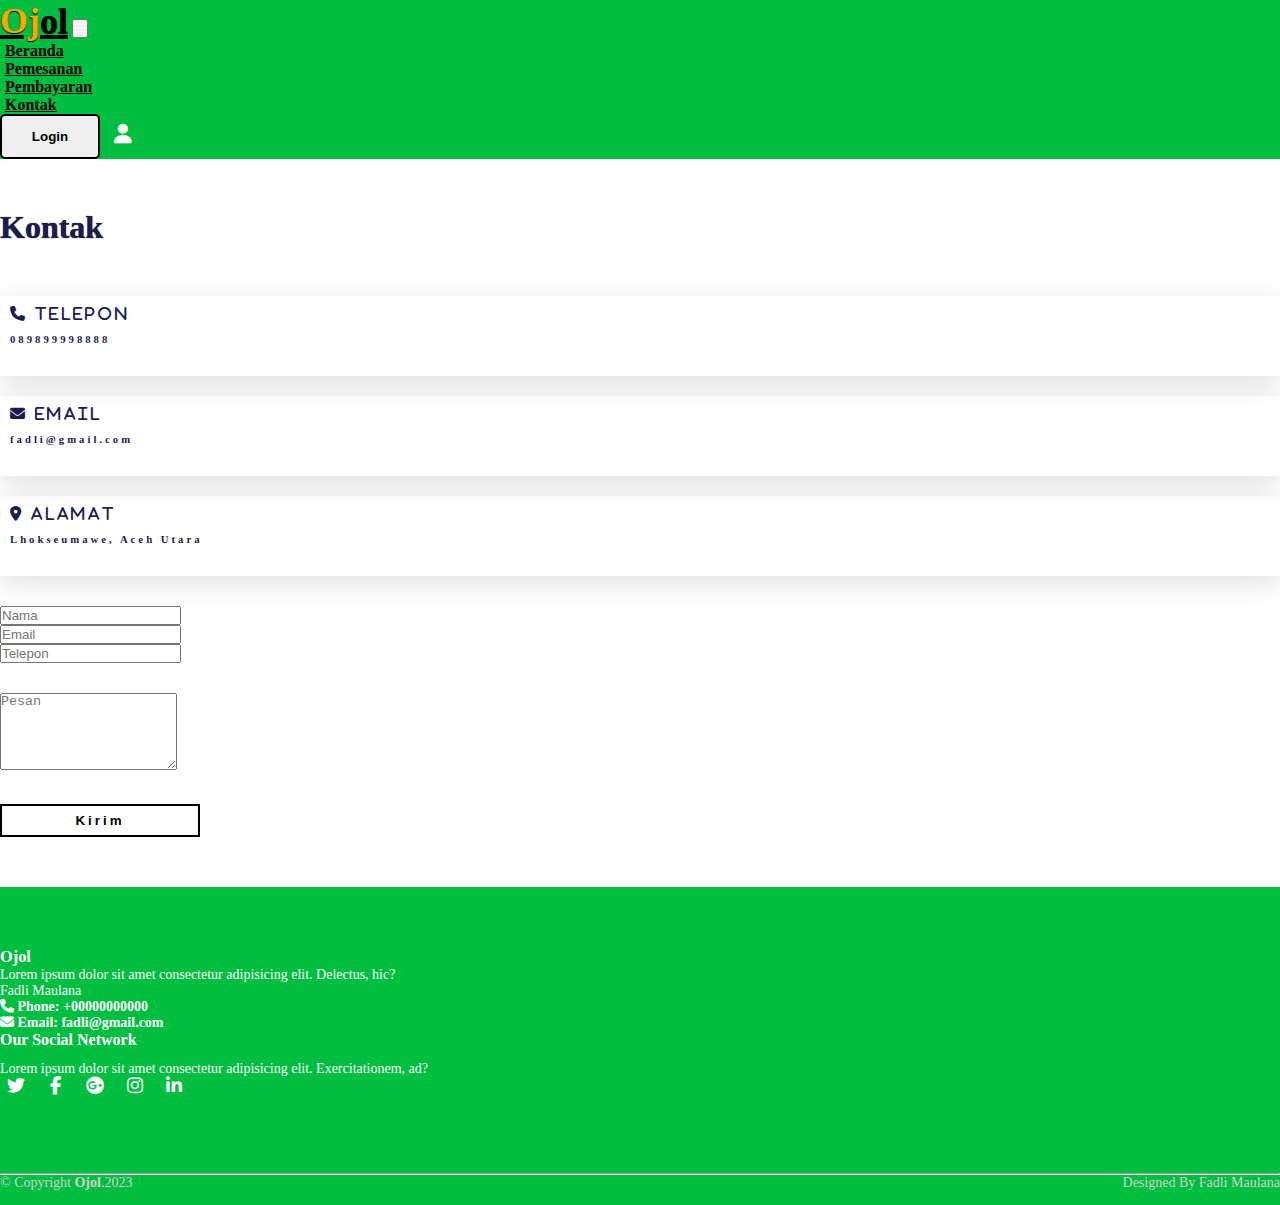
<file: kontak.html>
<!DOCTYPE html>
<html lang="en">
<head>
    <meta charset="UTF-8">
    <meta http-equiv="X-UA-Compatible" content="IE=edge">
    <meta name="viewport" content="width=device-width, initial-scale=1.0">
    <title>Ojek Online</title>
    <link rel="stylesheet" href="style.css">
    <link rel="stylesheet" href="https://cdnjs.cloudflare.com/ajax/libs/font-awesome/6.2.0/css/all.min.css">
    <!-- bootstrap links -->
    <link href="https://cdn.jsdelivr.net/npm/bootstrap@5.0.2/dist/css/bootstrap.min.css" rel="stylesheet" integrity="sha384-EVSTQN3/azprG1Anm3QDgpJLIm9Nao0Yz1ztcQTwFspd3yD65VohhpuuCOmLASjC" crossorigin="anonymous">
    <!-- bootstrap links -->
</head>
<body>
    <div class="home-section">
        <!-- navbar -->
        <nav class="navbar navbar-expand-lg" id="navbar">
            <div class="container-fluid">
              <a class="navbar-brand" href="index.html" id="logo"><span>Oj</span>ol</a>
              <button class="navbar-toggler" type="button" data-bs-toggle="collapse" data-bs-target="#navbarSupportedContent" aria-controls="navbarSupportedContent" aria-expanded="false" aria-label="Toggle navigation">
                <span><i class="fa-solid fa-bars" style="color: white;"></i></span>
              </button>
              <div class="collapse navbar-collapse" id="navbarSupportedContent">
                <ul class="navbar-nav me-auto mb-2 mb-lg-0">
                  <li class="nav-item">
                    <a class="nav-link active" aria-current="page" href="index.html">Beranda</a>
                  </li>
                  <li class="nav-item">
                    <a class="nav-link" href="pemesanan.html">Pemesanan</a>
                  </li>
                  <li class="nav-item">
                    <a class="nav-link" href="pembayaran.html">Pembayaran</a>
                  </li>
                <li class="nav-item">
                    <a class="nav-link" href="kontak.html">Kontak</a>
                  </li>
                </ul>
               
                <div class="other-links">
                    <button id="btn-login"><a href="login.html">Login</a></button>
                    <i class="fa-solid fa-user"><a href=""></a></i>
                </div>
              </div>
            </div>
          </nav>
        <!-- navbar -->
        <div class="container" id="contact">
            <h1 class="text-center">Kontak</h1>
            <div class="row" style="margin-top: 50px;">
                <div class="col-md-4 py-3 py-md-0">
                    <div class="card">
                        <i class="fas fa-phone"> Telepon</i>
                        <h6>089899998888</h6>
                    </div>
                </div>
                <div class="col-md-4 py-3 py-md-0">
                    <div class="card">
                        <i class="fa-solid fa-envelope"> Email</i>
                        <h6>fadli@gmail.com</h6>
                    </div>
                </div>
                <div class="col-md-4 py-3 py-md-0">
                    <div class="card">
                        <i class="fa-solid fa-location-dot"> Alamat</i>
                        <h6>Lhokseumawe, Aceh Utara</h6>
                    </div>
                </div>
            </div>

            <div class="row" style="margin-top: 30px;">
                <div class="col-md-4 py-3 py-md-0">
                    <input type="text" class="form-control form-control" placeholder="Nama">
                </div>
                <div class="col-md-4 py-3 py-md-0">
                    <input type="text" class="form-control form-control" placeholder="Email">
                </div>
                <div class="col-md-4 py-3 py-md-0">
                    <input type="number" class="form-control form-control" placeholder="Telepon">
                </div>
               <div class="form-group" style="margin-top: 30px;">
                <textarea class="form-control" id=""rows="5" placeholder="Pesan"></textarea>
            </div>
            <div id="messagebtn" class="text-center"><button>Kirim</button></div>
            </div>
        </div>
<!-- footer -->
<footer id="footer" style="margin-top: 50px;">
    <div class="footer-top">
        <div class="container">
            <div class="row">
                <div class="col-lg-3 col-md-6 footer-content">
                    <h3>Ojol</h3>
                    <p>Lorem ipsum dolor sit amet consectetur adipisicing elit. Delectus, hic?</p>
                    <p>
                        Fadli Maulana
                    </p>
                    <strong><i class="fas fa-phone"></i> Phone: <strong>+00000000000</strong></strong><br>
                    <strong><i class="fa-solid fa-envelope"></i> Email: <strong>fadli@gmail.com</strong></strong>
                </div>
               
                <div class="col-lg-3 col-md-6 footer-links">
                    <h4>Our Social Network</h4>
                    <p>Lorem ipsum dolor sit amet consectetur adipisicing elit. Exercitationem, ad?</p>
                    <div class="socail-links mt-3">
                        <a href="#" class="twiiter"><i class="fa-brands fa-twitter"></i></a>
                        <a href="#" class="twiiter"><i class="fa-brands fa-facebook-f"></i></a>
                        <a href="#" class="twiiter"><i class="fa-brands fa-google-plus"></i></a>
                        <a href="#" class="twiiter"><i class="fa-brands fa-instagram"></i></a>
                        <a href="#" class="twiiter"><i class="fa-brands fa-linkedin-in"></i></a>
                    </div>
                </div>
            </div>
        </div>
    </div>
    <hr>
    <div class="container py-4">
        <div class="copyright">
            &copy; Copyright <strong>Ojol</strong>.2023
        </div>
        <div class="credits">
            Designed By Fadli Maulana
        </div>
    </div>
    </footer>
    <!-- footer -->
    <script src="https://cdn.jsdelivr.net/npm/bootstrap@5.0.2/dist/js/bootstrap.bundle.min.js" integrity="sha384-MrcW6ZMFYlzcLA8Nl+NtUVF0sA7MsXsP1UyJoMp4YLEuNSfAP+JcXn/tWtIaxVXM" crossorigin="anonymous"></script>
</body>
</html>
</file>
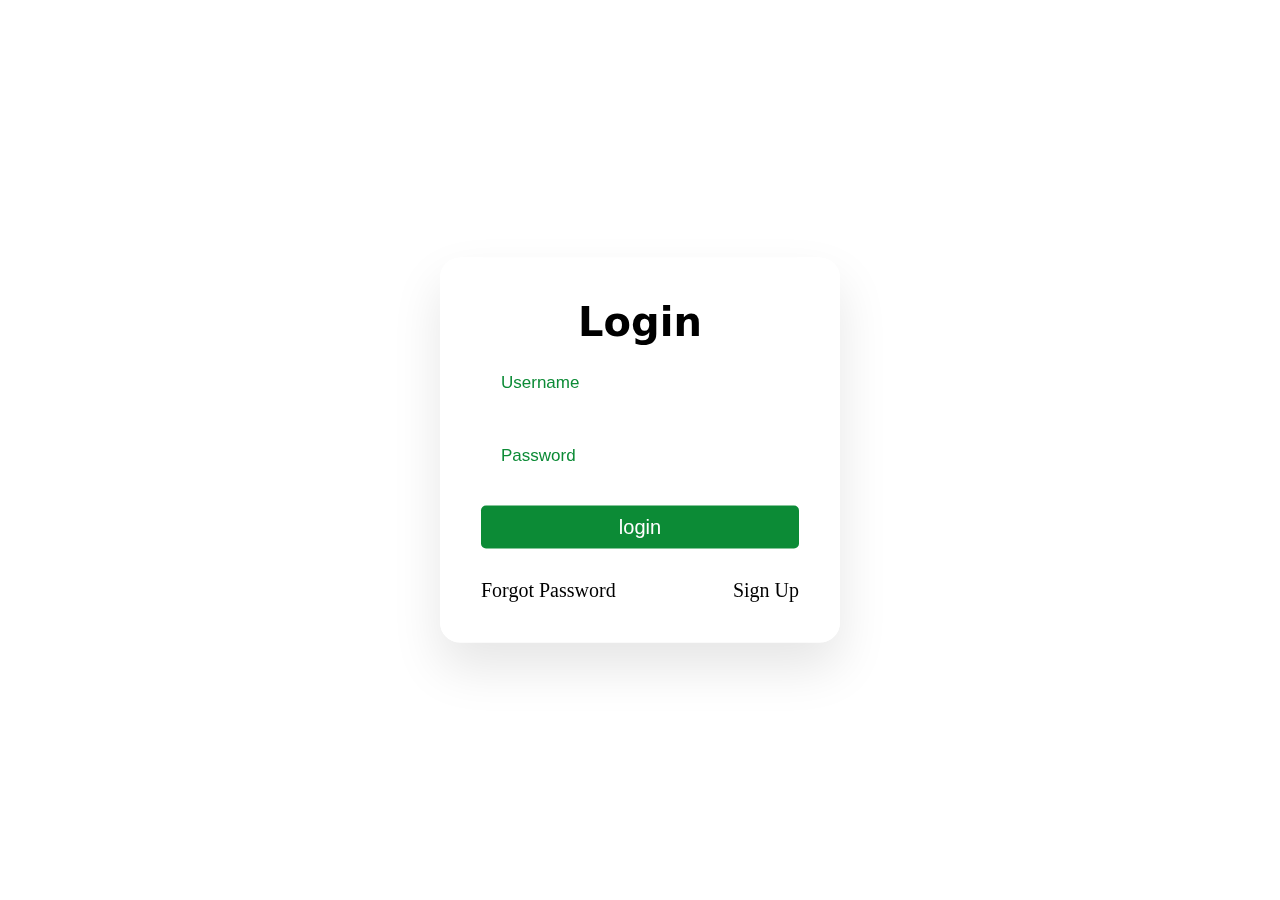
<file: login.html>
<!DOCTYPE html>
<html lang="en">
<head>
    <meta charset="UTF-8">
    <meta http-equiv="X-UA-Compatible" content="IE=edge">
    <meta name="viewport" content="width=device-width, initial-scale=1.0">
    <title>Ojek Online</title>
    <link rel="stylesheet" href="stylelogin.css">
    <link rel="stylesheet" href="https://cdnjs.cloudflare.com/ajax/libs/font-awesome/6.2.0/css/all.min.css">
    <!-- bootstrap links -->
    <link href="https://cdn.jsdelivr.net/npm/bootstrap@5.0.2/dist/css/bootstrap.min.css" rel="stylesheet" integrity="sha384-EVSTQN3/azprG1Anm3QDgpJLIm9Nao0Yz1ztcQTwFspd3yD65VohhpuuCOmLASjC" crossorigin="anonymous">
    <!-- bootstrap links -->
    
</head>
<body>
<div class="login-form">
  <div class="login">
    <h2>Login</h2>
    <div class="inputbox">
      <input type="text" placeholder="Username" required>
    </div>
    <div class="inputbox">
      <input type="password" placeholder="Password" required>
      <a href="index.html">
        <input type="submit" value="login" id="btn" required>
      </a>
      <div class="bottom-content">
        <a href="#">Forgot Password</a>
        <a href="signup.html">Sign Up</a>
      </div>
    </div>
  </div>
</div>
   </body>
   </html>
</file>
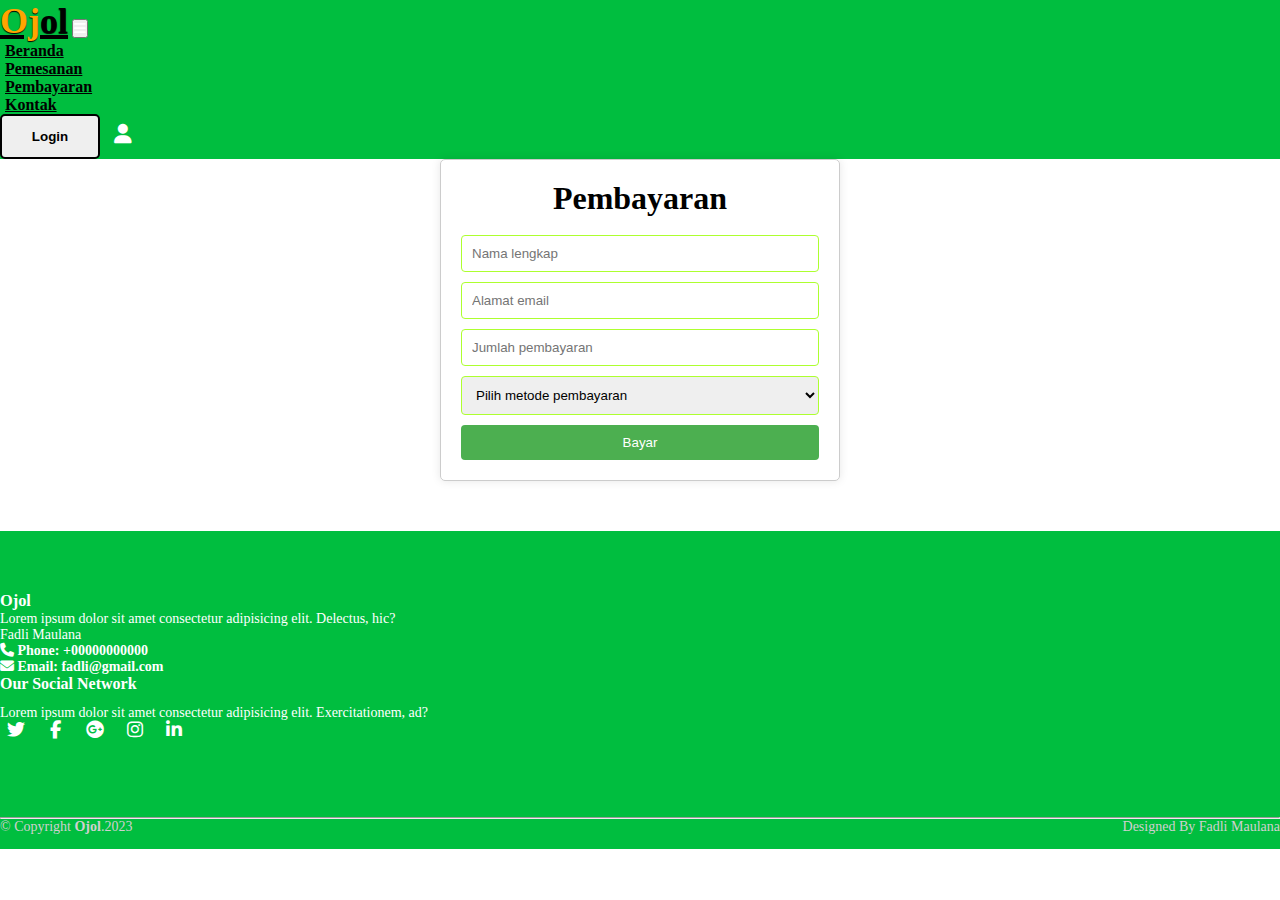
<file: pembayaran.html>
<!DOCTYPE html>
<html lang="en">
<head>
    <style>
        h1 {
            text-align: center;
        }
        .payment-form {
            max-width: 400px;
            margin: 0 auto;
            padding: 20px;
            border: 1px solid #ccc;
            border-radius: 5px;
            box-shadow: 0 0 10px rgba(0, 0, 0, 0.1);
        }
        
        .payment-form input[type="text"], .payment-form input[type="number"], .payment-form select {
            width: 100%;
            padding: 10px;
            margin-bottom: 10px;
            box-sizing: border-box;
            border: 1px solid greenyellow;
            border-radius: 4px;
        }
        
        .payment-form button {
            width: 100%;
            padding: 10px;
            background-color: #4CAF50;
            color: white;
            border: none;
            border-radius: 4px;
            cursor: pointer;
        }
        
        .payment-form button:hover {
            background-color: #45a049;
        }
    </style>
    <meta charset="UTF-8">
    <meta http-equiv="X-UA-Compatible" content="IE=edge">
    <meta name="viewport" content="width=device-width, initial-scale=1.0">
    <title>Ojek Online</title>
    <link rel="stylesheet" href="style.css">
    <link rel="stylesheet" href="style.css">
    <link rel="stylesheet" href="https://cdnjs.cloudflare.com/ajax/libs/font-awesome/6.2.0/css/all.min.css">
    <!-- bootstrap links -->
    <link href="https://cdn.jsdelivr.net/npm/bootstrap@5.0.2/dist/css/bootstrap.min.css" rel="stylesheet" integrity="sha384-EVSTQN3/azprG1Anm3QDgpJLIm9Nao0Yz1ztcQTwFspd3yD65VohhpuuCOmLASjC" crossorigin="anonymous">
    <!-- bootstrap links -->
</head>
<body>
    <div class="home-section">
        <!-- navbar -->
        <nav class="navbar navbar-expand-lg" id="navbar">
            <div class="container-fluid">
              <a class="navbar-brand" href="index.html" id="logo"><span>Oj</span>ol</a>
              <button class="navbar-toggler" type="button" data-bs-toggle="collapse" data-bs-target="#navbarSupportedContent" aria-controls="navbarSupportedContent" aria-expanded="false" aria-label="Toggle navigation">
                <span><i class="fa-solid fa-bars" style="color: white;"></i></span>
              </button>
              <div class="collapse navbar-collapse" id="navbarSupportedContent">
                <ul class="navbar-nav me-auto mb-2 mb-lg-0">
                  <li class="nav-item">
                    <a class="nav-link active" aria-current="page" href="index.html">Beranda</a>
                  </li>
                  <li class="nav-item">
                    <a class="nav-link" href="pemesanan.html">Pemesanan</a>
                  </li>
                  <li class="nav-item">
                    <a class="nav-link" href="pembayaran.html">Pembayaran</a>
                  </li>
                <li class="nav-item">
                    <a class="nav-link" href="kontak.html">Kontak</a>
                  </li>
                </ul>
               
                <div class="other-links">
                    <button id="btn-login"><a href="login.html">Login</a></button>
                    <i class="fa-solid fa-user"><a href=""></a></i>
                </div>
              </div>
            </div>
          </nav>
        <!-- navbar -->
        <div class="payment-form">
            <h1>Pembayaran</h1> <br>
            <form id="paymentForm">
                <input type="text" name="nama" placeholder="Nama lengkap" required>
                <input type="text" name="email" placeholder="Alamat email" required>
                <input type="number" name="jumlah" placeholder="Jumlah pembayaran" required>
                <select name="metode" required>
                    <option value="" disabled selected>Pilih metode pembayaran</option>
                    <option value="bank">Transfer Bank</option>
                    <option value="ewallet">E-Wallet</option>
                </select>
                <button type="submit">Bayar</button>
            </form>
        </div>
<!-- footer -->
<footer id="footer" style="margin-top: 50px;">
    <div class="footer-top">
        <div class="container">
            <div class="row">
                <div class="col-lg-3 col-md-6 footer-content">
                    <h3>Ojol</h3>
                    <p>Lorem ipsum dolor sit amet consectetur adipisicing elit. Delectus, hic?</p>
                    <p>
                        Fadli Maulana
                    </p>
                    <strong><i class="fas fa-phone"></i> Phone: <strong>+00000000000</strong></strong><br>
                    <strong><i class="fa-solid fa-envelope"></i> Email: <strong>fadli@gmail.com</strong></strong>
                </div>
               
                <div class="col-lg-3 col-md-6 footer-links">
                    <h4>Our Social Network</h4>
                    <p>Lorem ipsum dolor sit amet consectetur adipisicing elit. Exercitationem, ad?</p>
                    <div class="socail-links mt-3">
                        <a href="#" class="twiiter"><i class="fa-brands fa-twitter"></i></a>
                        <a href="#" class="twiiter"><i class="fa-brands fa-facebook-f"></i></a>
                        <a href="#" class="twiiter"><i class="fa-brands fa-google-plus"></i></a>
                        <a href="#" class="twiiter"><i class="fa-brands fa-instagram"></i></a>
                        <a href="#" class="twiiter"><i class="fa-brands fa-linkedin-in"></i></a>
                    </div>
                </div>
            </div>
        </div>
    </div>
    <hr>
    <div class="container py-4">
        <div class="copyright">
            &copy; Copyright <strong>Ojol</strong>.2023
        </div>
        <div class="credits">
            Designed By Fadli Maulana
        </div>
    </div>
    </footer>
    <!-- footer -->
    <script src="https://cdn.jsdelivr.net/npm/bootstrap@5.0.2/dist/js/bootstrap.bundle.min.js" integrity="sha384-MrcW6ZMFYlzcLA8Nl+NtUVF0sA7MsXsP1UyJoMp4YLEuNSfAP+JcXn/tWtIaxVXM" crossorigin="anonymous"></script>
    </body>
    </html>
</file>
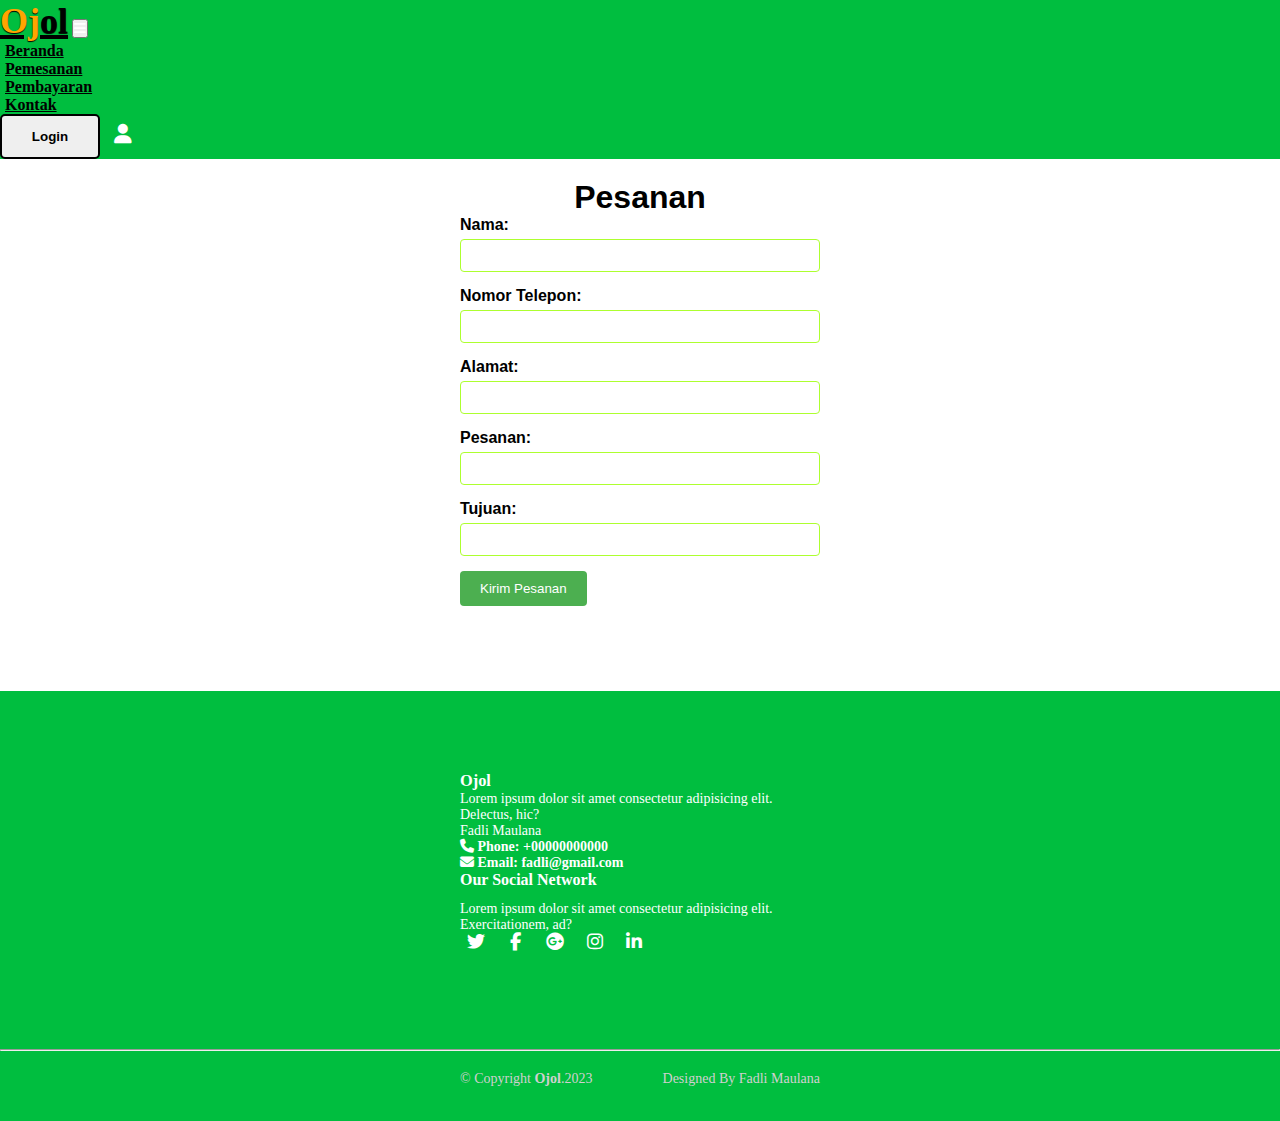
<file: pemesanan.html>
<!DOCTYPE html>
<html lang="en">
<head>
    <meta charset="UTF-8">
    <meta http-equiv="X-UA-Compatible" content="IE=edge">
    <meta name="viewport" content="width=device-width, initial-scale=1.0">
    <title>Ojek Online</title>
    <link rel="stylesheet" href="style.css">
        <style>
            body {
                font-family: Arial, sans-serif;
            }
            .container {
                max-width: 400px;
                margin: 0 auto;
                padding: 20px;
            }
            h1 {
                text-align: center;
            }
            .form-group {
                margin-bottom: 15px;
            }
            .form-group label {
                display: block;
                margin-bottom: 5px;
                font-weight: bold;
            }
            .form-group input[type="text"],
            .form-group input[type="number"] {
                width: 100%;
                padding: 8px;
                border: 1px solid greenyellow;
                border-radius: 4px;
            }
            .form-group input[type="submit"] {
                background-color: #4CAF50;
                color: white;
                padding: 10px 20px;
                border: none;
                border-radius: 4px;
                cursor: pointer;
            }
        </style>
    <link rel="stylesheet" href="style.css">
    <link rel="stylesheet" href="https://cdnjs.cloudflare.com/ajax/libs/font-awesome/6.2.0/css/all.min.css">
    <!-- bootstrap links -->
    <link href="https://cdn.jsdelivr.net/npm/bootstrap@5.0.2/dist/css/bootstrap.min.css" rel="stylesheet" integrity="sha384-EVSTQN3/azprG1Anm3QDgpJLIm9Nao0Yz1ztcQTwFspd3yD65VohhpuuCOmLASjC" crossorigin="anonymous">
    <!-- bootstrap links -->
</head>
<body>
    <div class="home-section">
        <!-- navbar -->
        <nav class="navbar navbar-expand-lg" id="navbar">
            <div class="container-fluid">
              <a class="navbar-brand" href="index.html" id="logo"><span>Oj</span>ol</a>
              <button class="navbar-toggler" type="button" data-bs-toggle="collapse" data-bs-target="#navbarSupportedContent" aria-controls="navbarSupportedContent" aria-expanded="false" aria-label="Toggle navigation">
                <span><i class="fa-solid fa-bars" style="color: white;"></i></span>
              </button>
              <div class="collapse navbar-collapse" id="navbarSupportedContent">
                <ul class="navbar-nav me-auto mb-2 mb-lg-0">
                  <li class="nav-item">
                    <a class="nav-link active" aria-current="page" href="index.html">Beranda</a>
                  </li>
                  <li class="nav-item">
                    <a class="nav-link" href="pemesanan.html">Pemesanan</a>
                  </li>
                  <li class="nav-item">
                    <a class="nav-link" href="pembayaran.html">Pembayaran</a>
                  </li>
                <li class="nav-item">
                    <a class="nav-link" href="kontak.html">Kontak</a>
                  </li>
                </ul>
               
                <div class="other-links">
                    <button id="btn-login"><a href="login.html">Login</a></button>
                    <i class="fa-solid fa-user"><a href=""></a></i>
                </div>
              </div>
            </div>
          </nav>
        <!-- navbar -->
        <div class="container">
            <h1>Pesanan</h1>
            <form id="order-form" action="/submit_order" method="post">
                <div class="form-group">
                    <label for="name">Nama:</label>
                    <input type="text" id="name" name="name" required>
                </div>
                <div class="form-group">
                    <label for="phone">Nomor Telepon:</label>
                    <input type="text" id="phone" name="phone" required>
                </div>
                <div class="form-group">
                    <label for="address">Alamat:</label>
                    <input type="text" id="address" name="address" required>
                </div>
                <div class="form-group">
                    <label for="item">Pesanan:</label>
                    <input type="text" id="item" name="item" required>
                </div>
                <div class="form-group">
                    <label for="quantity">Tujuan:</label>
                    <input type="number" id="quantity" name="quantity" required>
                </div>
                <div class="form-group">
                    <input type="submit" value="Kirim Pesanan">
                </div>
            </form>
        </div>
<!-- footer -->
<footer id="footer" style="margin-top: 50px;">
    <div class="footer-top">
        <div class="container">
            <div class="row">
                <div class="col-lg-3 col-md-6 footer-content">
                    <h3>Ojol</h3>
                    <p>Lorem ipsum dolor sit amet consectetur adipisicing elit. Delectus, hic?</p>
                    <p>
                        Fadli Maulana
                    </p>
                    <strong><i class="fas fa-phone"></i> Phone: <strong>+00000000000</strong></strong><br>
                    <strong><i class="fa-solid fa-envelope"></i> Email: <strong>fadli@gmail.com</strong></strong>
                </div>
               
                <div class="col-lg-3 col-md-6 footer-links">
                    <h4>Our Social Network</h4>
                    <p>Lorem ipsum dolor sit amet consectetur adipisicing elit. Exercitationem, ad?</p>
                    <div class="socail-links mt-3">
                        <a href="#" class="twiiter"><i class="fa-brands fa-twitter"></i></a>
                        <a href="#" class="twiiter"><i class="fa-brands fa-facebook-f"></i></a>
                        <a href="#" class="twiiter"><i class="fa-brands fa-google-plus"></i></a>
                        <a href="#" class="twiiter"><i class="fa-brands fa-instagram"></i></a>
                        <a href="#" class="twiiter"><i class="fa-brands fa-linkedin-in"></i></a>
                    </div>
                </div>
            </div>
        </div>
    </div>
    <hr>
    <div class="container py-4">
        <div class="copyright">
            &copy; Copyright <strong>Ojol</strong>.2023
        </div>
        <div class="credits">
            Designed By Fadli Maulana
        </div>
    </div>
    </footer>
    <!-- footer -->
    <script src="https://cdn.jsdelivr.net/npm/bootstrap@5.0.2/dist/js/bootstrap.bundle.min.js" integrity="sha384-MrcW6ZMFYlzcLA8Nl+NtUVF0sA7MsXsP1UyJoMp4YLEuNSfAP+JcXn/tWtIaxVXM" crossorigin="anonymous"></script>
    </body>
    </html>
</file>
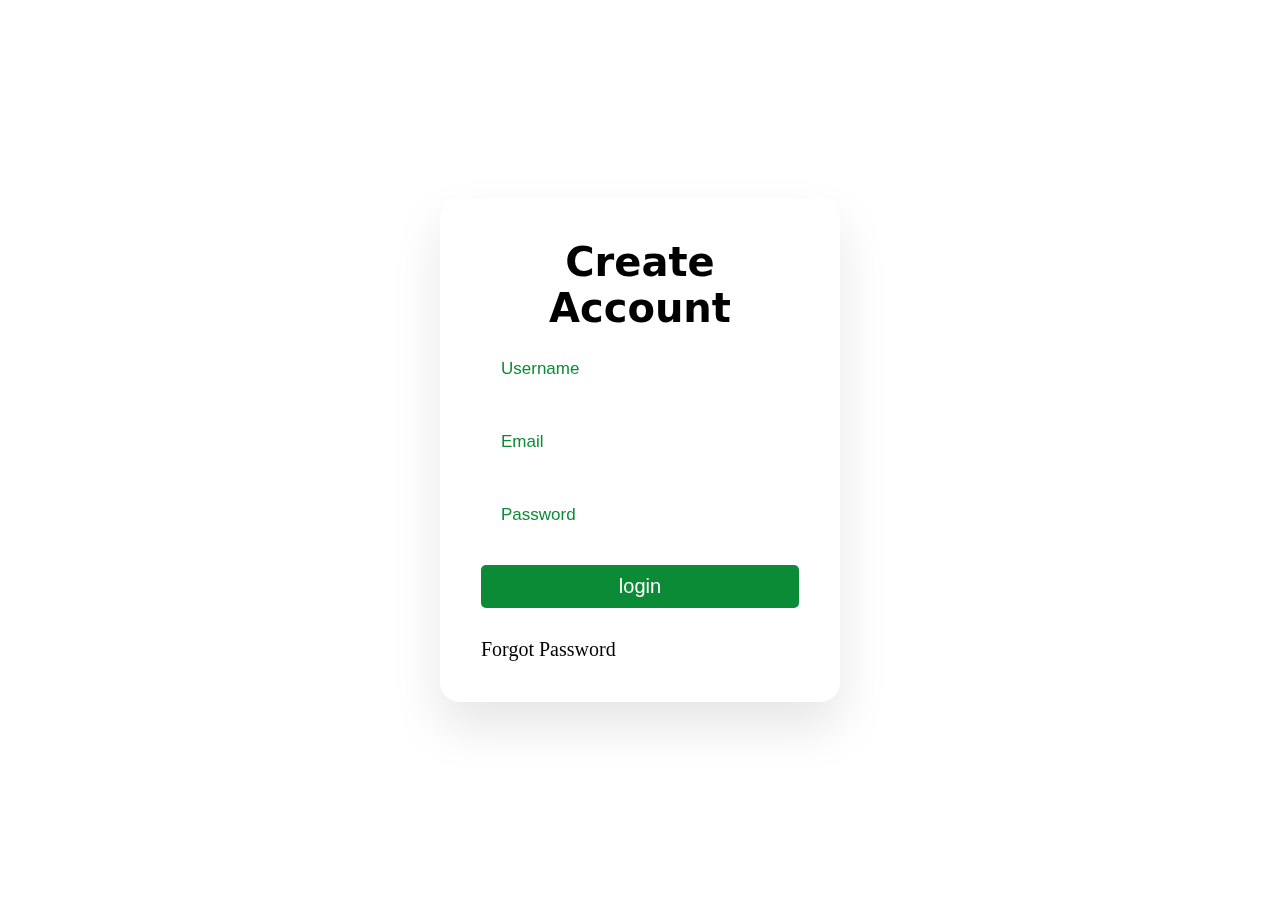
<file: signup.html>
<!DOCTYPE html>
<html lang="en">
<head>
    <meta charset="UTF-8">
    <meta http-equiv="X-UA-Compatible" content="IE=edge">
    <meta name="viewport" content="width=device-width, initial-scale=1.0">
    <title>Ojek Online</title>
    <link rel="stylesheet" href="stylelogin.css">
    <link rel="stylesheet" href="https://cdnjs.cloudflare.com/ajax/libs/font-awesome/6.2.0/css/all.min.css">
    <!-- bootstrap links -->
    <link href="https://cdn.jsdelivr.net/npm/bootstrap@5.0.2/dist/css/bootstrap.min.css" rel="stylesheet" integrity="sha384-EVSTQN3/azprG1Anm3QDgpJLIm9Nao0Yz1ztcQTwFspd3yD65VohhpuuCOmLASjC" crossorigin="anonymous">
    <!-- bootstrap links -->
    
</head>
<body>
<div class="login-form">
  <div class="login">
    <h2>Create Account</h2>
    <div class="inputbox">
      <input type="text" placeholder="Username" required>
    </div>
    <div class="inputbox">
      <input type="email" placeholder="Email" required>
    </div>
    <div class="inputbox">
      <input type="password" placeholder="Password" required>
      <div class="inputbox">
      <a href="index.html">
        <input type="submit" value="login" id="btn" required>
      </a>
      </div>
      <div class="bottom-content">
        <a href="#">Forgot Password</a>
      </div>
    </div>
  </div>
</div>
   </body>
   </html>
</file>
<file: style.css>
*{
    margin: 0;
    padding: 0;
    box-sizing: border-box;
}
.top-navbar{
    width: 100%;
    height: 7vh;
    background-color: #750b0b26;
    display: flex;
    align-items: center;
    text-align: center;
    justify-content: space-between;
}
.other-links{
    margin-right: 33px;
}
.other-links i{
    color: #ffffff;
    font-size: 20px;
    margin-left: 10px;
    cursor: pointer;
}
#btn-login{
    width: 100px;
    border: 2px solid black;
    color: #1c1c50;
    font-weight: bold;
    border-radius: 5px;
    height: 5vh;
    transition: 0.5s ease;
    cursor: pointer;
}
#btn-login a{
    text-decoration: none;
    color: black;
    transition: 0.5s ease;
}
#btn-login a:hover{
    background-color: #ffa500;
    color: white;
}
#btn-login:hover{
    background-color: #ffa500;
    color: white;
}

/* navbar */
#navbar{
    background-color: #00be3f;
    font-size: 16px;
    font-family: 'Roboto Slab', serif;
}
#logo{
    font-size: 36px;
    font-weight: 700;
    color: black;
    text-shadow: 0px 1px 1px black;
    margin-bottom: 5px;
}
#logo span{
    color: #ffa500;
}
#navbar .nav-link{
    color: rgb(0, 0, 0);
    font-weight: bold;
    margin-left: 5px;
    transition: 0.5s ease;
}
#navbar .nav-link:hover{
    color: white;
    border-radius: 5px;
}
.dropdown li a{
    color: white;
}
#search-btn{
    color: white;
    border:  1px solid white;
}
#search-btn:hover{
    background-color: #1c1c50;
}
/* navbar */

/* banner */
.banner{
    width: 100%;
    height: 90vh;
    background-repeat: no-repeat;
    background-size: cover;
    background-image: linear-gradient(rgba(0,0,0,0.3),rgba(0,0,0,0.3)), url("https://media.suara.com/pictures/970x544/2018/08/15/39804-ojek-online.jpg");
}
.banner .content{
    text-align: center;
    padding-top: 200px;
}
.banner .content h1{
    color: white;
    text-shadow: 1px 1px 1px black;
    letter-spacing: 3px;
}
.banner .content p{
    color: white;
    text-shadow: 1px 1px 1px black;
    letter-spacing: 3px;
}
#bannerbtn button{
    width: 150px;
    height: 38px;
    background: transparent;
    color: white;
    border: 2px solid white;
    transition: 0.5s ease;
    cursor: pointer;
}
#bannerbtn button:hover{
    background-color: #1c1c50;
    border: none;
}
/* banner */
/* banner2 */
.banner2{
    width: 100%;
    height: 50vh;
    margin-top: 50px;
    background-image: linear-gradient(rgba(0,0,0,0.3),rgba(0,0,0,0.3)), url(./image/banner2.jpg);
}
.banner2 .content2{
    text-align: center;
    padding-top: 100px;
}
.banner2 .content2 h1{
    color: white;
    text-shadow: 1px 1px 1px black;
    letter-spacing: 3px;
}
.banner2 .content2 p{
    color: white;
    text-shadow: 1px 1px 1px black;
    letter-spacing: 3px;
}
#bannerbtn2 button{
    width: 150px;
    height: 38px;
    background: transparent;
    color: white;
    border: 2px solid white;
    transition: 0.5s ease;
    cursor: pointer;
}
#bannerbtn2 button:hover{
    background-color: #1c1c50;
    border: none;
}
/* banner2 */

/* Driver cards */
#product-cards{
    font-family: 'Roboto Slab', serif;
    margin-top: 100px;
}
#product-cards .card{
    box-shadow: rgba(100,100,111,0.2) 0px 7px 29px 0px;
}
#product-cards h1{
    margin-top: 30px;
    color: #1c1c50;
    text-shadow: 1px 1px 1px black;
}
#product-cards h3{
    letter-spacing: 3px;
    color: #1c1c50;
    text-shadow: 0px 1px 1px black;
    font-weight: bold;
}
#product-cards h5 span{
    float: right;
    color: #1c1c50;
    cursor: pointer;
}
.checked{
    color: rgb(255, 187, 0);
}
#viewmorebtn{
    display: flex;
    justify-content: center;
    margin: auto;
    text-decoration: none;
    margin-top: 30px;
    width: 200px;
    height: 32px;
    color: black;
    letter-spacing: 5px;
    font-weight: bold;
    background: transparent;
    border: 2px solid black;
    transition: 0.5s ease;
}
#viewmorebtn:hover{
    background-color: #ffa500;
    color: white;
}
/* Driver cards */

/* footer */
#footer{
    padding: 0 0 30px 0;
    color: #d0d0d0;
    font-size: 14px;
    background: #00be3f;
    font-family: 'Roboto Slab', serif;
}
#footer .footer-top{
    padding: 60px 0 30px;
    background: #00be3f;
    color: rgb(255, 255, 255);
}
#footer .footer-top .footer-contact h3{
    color: white;
    text-shadow: 1px 1px 1px black;
}
#footer .footer-top .footer-contact h4{
    font-size: 22px;
    margin:  0 0 300px 0;
    padding: 2px 0 2px 0;
    line-height: 1;
    font-weight: 700;
}
#footer .footer-top .footer-contact p{
    font-size: 14px;
    margin: 0;
    color: white;
    line-height: 1;
    font-weight: 700;
}
#footer .footer-top h4{
    font-size: 16px;
    font-weight: bold;
    position: relative;
    padding-bottom: 12px;
}
#footer .footer-top .footer-links{
    margin-bottom: 30px;
}
#footer .footer-top .footer-links ul{
    list-style: none;
    padding: 0;
    margin: 0;
}
#footer .footer-top .footer-links ul li{
    padding-right: 10px 0;
    display: flex;
    align-items: center;
}
#footer .footer-top .footer-links ul li:first-child{
    padding: 0;
}
#footer .footer-top .footer-links ul li a{
    color: white;
    line-height: 2;
}
#footer .footer-top .socail-links a{
    font-size: 18px;
    display: inline-block;
    color: white;
    line-height: 1;
    padding-right: 4px;
    border-radius: 50px;
    text-align: center;
    width: 36px;
    height: 36px;
    transition: 0.5s ease;
}
#footer .copyright{
    text-align: center;
    float: left; 
}
#footer .credits{
    float: right;
    text-align: center;
}
html{
    scroll-behavior: smooth;
}
.arrow{
    position: fixed;
    background-color: #1c1c50;
    border-radius: 50px;
    height: 50px;
    bottom: 40px;
    right: 50px;
    text-decoration: none;
    align-items: center;
    line-height: 50px;
}
/* footer */

/* kontak */
#contact{
    margin-top: 50px;
}
#contact h1{
    color: #1c1c50;
    text-shadow: 0px 0px 1px black;
}
#contact .card{
    height: 80px;
    margin-top: 20px;
    box-shadow: rgba(100,100,111,0.2) 0px 7px 29px 0px;
}
#contact .card i{
    margin-top: 10px;
    margin-left: 10px;
    font-size: 15px;
    color: #1c1c50;
    font-weight: bold;
    letter-spacing: 3px;
}
#contact .card h6{
    margin-left: 10px;
    margin-top: 10px;
    letter-spacing: 3px;
    font-weight: bold;
    color: #1c1c50;
}#messagebtn button{
    margin-top: 30px;
    width: 200px;
    height: 33px;
    background: transparent;
    border: 2px solid black;
    color: black;
    font-weight: bold;
    letter-spacing: 3px;
    transition: 0.5s ease;
}
#messagebtn button:hover{
    background-color: #ffa500;
    color: white;
}
/* kontak */
</file>
<file: stylelogin.css>
*{
    margin: 0;
    padding: 0;
    box-sizing: border-box;  
}
.login-form{
    width: 100%;
    height: 100vh;
    background-image: url(https://media.suara.com/pictures/970x544/2018/08/15/39804-ojek-online.jpg);
    background-size: cover;
    background-position: 55%;
}
.login{
    position: absolute;
    top: 50%;
    left: 50%;
    width: 400px;
    padding: 40px;
    transform: translate(-50%, -50%);
    background: rgba(255, 255, 255, 0.25px);
    backdrop-filter: blur(15px);
    border: 1px solid #fff;
    border-bottom: 1px solid rgba(255, 255, 255, 0.55px);
    border-right: 1px solid rgba(255, 255, 255, 0.55px);
    border-radius: 20px;
    box-shadow: 0px 25px 50px rgba(0,0,0,0.1);
}
.login h2{
    width: 100%;
    margin-bottom: 15px;
    font-family: system-ui, -apple-system, BlinkMacSystemFont, 'Segoe UI', Roboto, Oxygen, Ubuntu, Cantarell, 'Open Sans', 'Helvetica Neue', sans-serif;
    text-align: center;
    font-size: 2.5em;
    font-weight: 600;
    color: black;
}
.login .inputbox input{
    width: 100%;
    padding: 10px 20px;
    outline: none;
    font-size: 1.25em;
    color: #0c8b36;
    border-radius: 5px;
    border: none;
    margin-bottom: 30px;
}
.login .inputbox input{
    width: 100%;
    padding: 10px 20px;
    outline: none;
    font-size: 1.25em;
    color: #0c8b36;
    border-radius: 5px;
    border: none;
    margin-bottom: 30px;
}
.login .inputbox input::placeholder{
    color: #0c8b36;
    font-size: 17px;
}
#btn{
    padding: relative;
    border: none;
    outline: none;
    color: white;
    background-color: #0c8b36;
    font-size: 1.25em;
    font-weight: 500;
    transition: 0.5s;
    cursor: pointer;
}
#btn:hover{
    background-color: #00be3f;
}
.bottom-content{
    display: flex;
    justify-content: space-between;
}
.bottom-content a{
    font-size: 1.25em;
    color:black;
    font-weight: 500;
    text-decoration: none;
}
</file>
